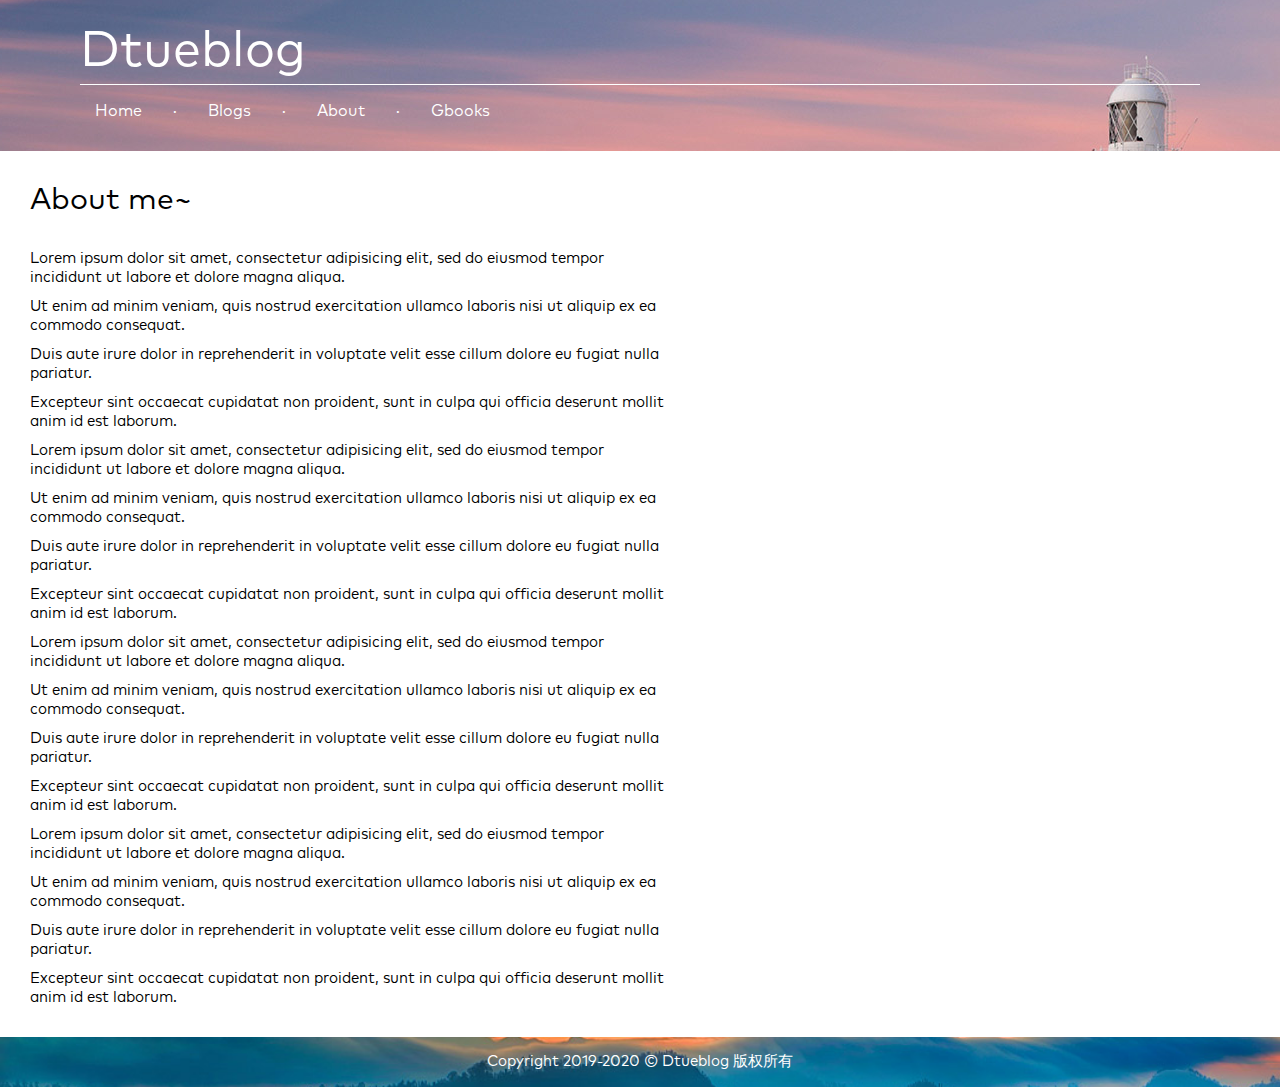
<file: about.html>
<!DOCTYPE html>
<html>
<head>
    <meta charset="UTF-8">
    <title>Dtueblog</title>
    <link rel="stylesheet" href="css/aboutStyle.css">
    <link rel="icon" href="images/favicon.png">
    <!--<link rel="stylesheet" href="css/setall.css">-->
</head>
<body><script>
document.body.style.filter = "progid:DXImageTransform.Microsoft.BasicImage(GrayScale=1)";
</script>
    <nav>
        <div class="navInto">
            <a href="index.html"><p>Dtueblog</p><hr></a>
            <ul class="navUl">
                <li class="navList" id="navL01"><a href="index.html" id="navA01" class="navA">Home</a></li>
                <li class="navList"><a class="navA"> · </a></li>
                <li class="navList" id="navL02"><a href="blogs.html" id="navA02" class="navA">Blogs</a></li>
                <li class="navList"><a class="navA"> · </a></li>
                <li class="navList" id="navL03"><a href="about.html" id="navA03" class="navA">About</a></li>
                <li class="navList"><a class="navA"> · </a></li>
                <li class="navList" id="navL05"><a href="gbook.html" id="navA05" class="navA">Gbooks</a></li>
            </ul>
        </div>
    </nav>
    <div class="about">
        <article>
            <p>About me~</p>
            <p>Lorem ipsum dolor sit amet, consectetur adipisicing elit, sed do eiusmod tempor incididunt ut labore et dolore magna aliqua. </p>
            <p>Ut enim ad minim veniam, quis nostrud exercitation ullamco laboris nisi ut aliquip ex ea commodo consequat. </p>
            <p>Duis aute irure dolor in reprehenderit in voluptate velit esse cillum dolore eu fugiat nulla pariatur. </p>
            <p>Excepteur sint occaecat cupidatat non proident, sunt in culpa qui officia deserunt mollit anim id est laborum.</p>
            <p>Lorem ipsum dolor sit amet, consectetur adipisicing elit, sed do eiusmod tempor incididunt ut labore et dolore magna aliqua. </p>
            <p>Ut enim ad minim veniam, quis nostrud exercitation ullamco laboris nisi ut aliquip ex ea commodo consequat. </p>
            <p>Duis aute irure dolor in reprehenderit in voluptate velit esse cillum dolore eu fugiat nulla pariatur. </p>
            <p>Excepteur sint occaecat cupidatat non proident, sunt in culpa qui officia deserunt mollit anim id est laborum.</p>
            <p>Lorem ipsum dolor sit amet, consectetur adipisicing elit, sed do eiusmod tempor incididunt ut labore et dolore magna aliqua. </p>
            <p>Ut enim ad minim veniam, quis nostrud exercitation ullamco laboris nisi ut aliquip ex ea commodo consequat. </p>
            <p>Duis aute irure dolor in reprehenderit in voluptate velit esse cillum dolore eu fugiat nulla pariatur. </p>
            <p>Excepteur sint occaecat cupidatat non proident, sunt in culpa qui officia deserunt mollit anim id est laborum.</p>
            <p>Lorem ipsum dolor sit amet, consectetur adipisicing elit, sed do eiusmod tempor incididunt ut labore et dolore magna aliqua. </p>
            <p>Ut enim ad minim veniam, quis nostrud exercitation ullamco laboris nisi ut aliquip ex ea commodo consequat. </p>
            <p>Duis aute irure dolor in reprehenderit in voluptate velit esse cillum dolore eu fugiat nulla pariatur. </p>
            <p>Excepteur sint occaecat cupidatat non proident, sunt in culpa qui officia deserunt mollit anim id est laborum.</p>
        </article>
    </div>
    <footer>
        <p>Copyright 2019-2020 &copy; Dtueblog 版权所有</p>
    </footer>
</body>
</html>
</file>
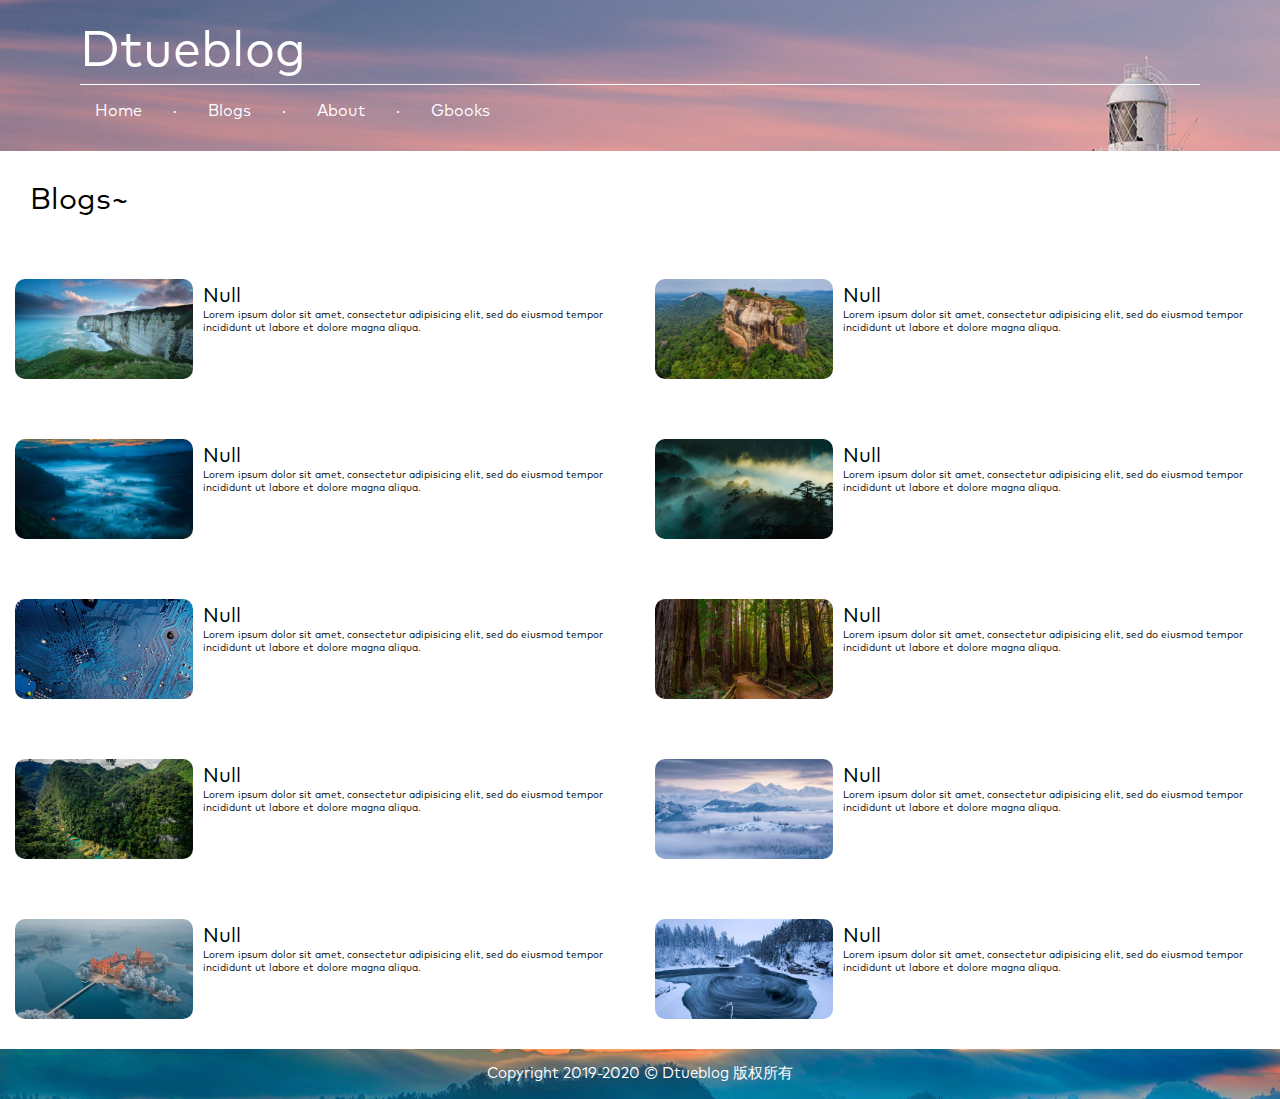
<file: blogs.html>
<!DOCTYPE html>
<html>
<head>
    <meta charset="UTF-8">
    <title>Dtueblog</title>
    <link rel="stylesheet" href="css/blogStyle.css">
    <link rel="icon" href="images/favicon.png">
    <!--<link rel="stylesheet" href="css/setall.css">-->
</head>
<body><script>
document.body.style.filter = "progid:DXImageTransform.Microsoft.BasicImage(GrayScale=1)";
</script>
    <nav>
        <div class="navInto">
            <a href="index.html"><p>Dtueblog</p><hr></a>
            <ul class="navUl">
                <li class="navList" id="navL01"><a href="index.html" id="navA01" class="navA">Home</a></li>
                <li class="navList"><a class="navA"> · </a></li>
                <li class="navList" id="navL02"><a href="blogs.html" id="navA02" class="navA">Blogs</a></li>
                <li class="navList"><a class="navA"> · </a></li>
                <li class="navList" id="navL03"><a href="about.html" id="navA03" class="navA">About</a></li>
                <li class="navList"><a class="navA"> · </a></li>
                <li class="navList" id="navL05"><a href="gbook.html" id="navA05" class="navA">Gbooks</a></li>
            </ul>
        </div>
    </nav>
    <article>
        <p>Blogs~</p>
    </article>
    <div class="bigRow" id="br02">
        <div class="viewBox" id="vr01">
            <div class="boxImg" id="bi01">
                <img src="images/poster01.jpg" height="100px" class="rowImg">
            </div>
            <div class="rowBox" id="rb01">
                <p class="rowTitle" id="rt01">Null</p>
                <p class="rowContent" id="rc01">Lorem ipsum dolor sit amet, consectetur adipisicing elit, sed do eiusmod tempor incididunt ut labore et dolore magna aliqua.</p>
            </div>
        </div>
        <div class="viewBox" id="vr02">
            <div class="boxImg" id="bi02">
                <img src="images/poster02.jpg" height="100px" class="rowImg">
            </div>
            <div class="rowBox" id="rb01">
                <p class="rowTitle" id="rt02">Null</p>
                <p class="rowContent" id="rc02">Lorem ipsum dolor sit amet, consectetur adipisicing elit, sed do eiusmod tempor incididunt ut labore et dolore magna aliqua.</p>
            </div>
        </div>
    </div>
    <div class="bigRow" id="br03">
        <div class="viewBox" id="vr03">
            <div class="boxImg" id="bi03">
                <img src="images/poster03.jpg" height="100px" class="rowImg">
            </div>
            <div class="rowBox" id="rb03">
                <p class="rowTitle" id="rt03">Null</p>
                <p class="rowContent" id="rc03">Lorem ipsum dolor sit amet, consectetur adipisicing elit, sed do eiusmod tempor incididunt ut labore et dolore magna aliqua.</p>
            </div>
        </div>
        <div class="viewBox" id="vr04">
            <div class="boxImg" id="bi04">
                <img src="images/poster04.jpg" height="100px" class="rowImg">
            </div>
            <div class="rowBox" id="rb04">
                <p class="rowTitle" id="rt04">Null</p>
                <p class="rowContent" id="rc04">Lorem ipsum dolor sit amet, consectetur adipisicing elit, sed do eiusmod tempor incididunt ut labore et dolore magna aliqua.</p>
            </div>
        </div>
    </div>
    <div class="bigRow" id="br05">
        <div class="viewBox" id="vr05">
            <div class="boxImg" id="bi05">
                <img src="images/poster05.jpg" height="100px" class="rowImg">
            </div>
            <div class="rowBox" id="rb05">
                <p class="rowTitle" id="rt05">Null</p>
                <p class="rowContent" id="rc05">Lorem ipsum dolor sit amet, consectetur adipisicing elit, sed do eiusmod tempor incididunt ut labore et dolore magna aliqua.</p>
            </div>
        </div>
        <div class="viewBox" id="vr06">
            <div class="boxImg" id="bi06">
                <img src="images/poster06.jpg" height="100px" class="rowImg">
            </div>
            <div class="rowBox" id="rb06">
                <p class="rowTitle" id="rt06">Null</p>
                <p class="rowContent" id="rc06">Lorem ipsum dolor sit amet, consectetur adipisicing elit, sed do eiusmod tempor incididunt ut labore et dolore magna aliqua.</p>
            </div>
        </div>
    </div>
    <div class="bigRow" id="br07">
        <div class="viewBox" id="vr07">
            <div class="boxImg" id="bi07">
                <img src="images/poster07.jpg" height="100px" class="rowImg">
            </div>
            <div class="rowBox" id="rb07">
                <p class="rowTitle" id="rt07">Null</p>
                <p class="rowContent" id="rc07">Lorem ipsum dolor sit amet, consectetur adipisicing elit, sed do eiusmod tempor incididunt ut labore et dolore magna aliqua.</p>
            </div>
        </div>
        <div class="viewBox" id="vr08">
            <div class="boxImg" id="bi08">
                <img src="images/poster08.jpg" height="100px" class="rowImg">
            </div>
            <div class="rowBox" id="rb08">
                <p class="rowTitle" id="rt08">Null</p>
                <p class="rowContent" id="rc08">Lorem ipsum dolor sit amet, consectetur adipisicing elit, sed do eiusmod tempor incididunt ut labore et dolore magna aliqua.</p>
            </div>
        </div>
    </div>
    <div class="bigRow" id="br09">
        <div class="viewBox" id="vr09">
            <div class="boxImg" id="bi09">
                <img src="images/poster09.jpg" height="100px" class="rowImg">
            </div>
            <div class="rowBox" id="rb09">
                <p class="rowTitle" id="rt09">Null</p>
                <p class="rowContent" id="rc09">Lorem ipsum dolor sit amet, consectetur adipisicing elit, sed do eiusmod tempor incididunt ut labore et dolore magna aliqua.</p>
            </div>
        </div>
        <div class="viewBox" id="vr10">
            <div class="boxImg" id="bi10">
                <img src="images/poster10.jpg" height="100px" class="rowImg">
            </div>
            <div class="rowBox" id="rb10">
                <p class="rowTitle" id="rt10">Null</p>
                <p class="rowContent" id="rc10">Lorem ipsum dolor sit amet, consectetur adipisicing elit, sed do eiusmod tempor incididunt ut labore et dolore magna aliqua.</p>
            </div>
        </div>
    </div>
    <footer>
        <p>Copyright 2019-2020 &copy; Dtueblog 版权所有</p>
    </footer>
</body>
</html>
</file>
<file: css/aboutStyle.css>
*{
    margin: 0;
    padding: 0;
}
@font-face {
    font-family: 'Nangong';
    src: url('../fonts/HYNanGongTiJ.ttf') format('truetype');
}@font-face {
    font-family: 'MarkPro';
    src: url('../fonts/MarkPro.otf') format('opentype');
}

nav{
    background-image: url(../images/header01.jpg);
    background-position: -150px -50px;
    background-repeat: no-repeat;
    overflow: hidden;
    width: 100vw;
    font-family: "MarkPro";
}

.navInto{
    padding: 20px 80px;
}

hr{
    height:1px;
    border:none;
    border-top:1px solid #fff;
}

.navUl{
    list-style: none;
    overflow: hidden;
}

.navList{
    margin-top: 15px;
    margin-right: 15px;
    margin-bottom: 10px;
    margin-left: 15px;
    float: left;
}

.navInto a p{
    color: #fff;
    font-size: 50px;
}

.navInto a{
    text-decoration: none;
}

.navInto a p:hover{
    color: lightgray;
}

.navA{
    text-decoration: none;
    color: #fff;
}

.navA:hover{
    color: lightgray;
}

article{
    font-family: "MarkPro";
    width: 50vw;
    margin-top: 30px;
    margin-left: 30px;
    margin-bottom: 30px;
}
article p{
    margin-top: 5px;
    margin-bottom: 10px;
    font-size: 15px;
}article p:nth-child(1){
    font-size: 30px;
    margin-bottom: 30px;
}

footer{
    height: 50px;
    width: 100vw;
    background-image: url(../images/poster03.jpg);
    background-size: auto 100vw;
    background-position: 0px -50px;
    background-repeat: no-repeat;
    font-family: "MarkPro";
}

footer p{
    color: #fff;
    font-size: 15px;
    display: block;
    line-height: 50px;
    text-align: center;
}

#vr01,#vr03,#vr05,#vr07,#vr09{
    border-right: #000 solid 1px;
}
</file>
<file: css/setall.css>
html,
body {
	filter: progid:DXImageTransform.Microsoft.BasicImage(grayscale=1);
	-webkit-filter: grayscale(100%);
	-moz-filter: grayscale(100%);
	-ms-filter: grayscale(100%);
	-o-filter: grayscale(100%);
	filter: grayscale(100%);
	filter: gray;
}
</file>
<file: css/blogStyle.css>
*{
    margin: 0;
    padding: 0;
}
@font-face {
    font-family: 'Nangong';
    src: url('../fonts/HYNanGongTiJ.ttf') format('truetype');
}@font-face {
    font-family: 'MarkPro';
    src: url('../fonts/MarkPro.otf') format('opentype');
}

nav{
    background-image: url(../images/header01.jpg);
    background-position: -150px -50px;
    background-repeat: no-repeat;
    overflow: hidden;
    width: 100vw;
    font-family: "MarkPro";
}

.navInto{
    padding: 20px 80px;
}

hr{
    height:1px;
    border:none;
    border-top:1px solid #fff;
}

.navUl{
    list-style: none;
    overflow: hidden;
}

.navList{
    margin-top: 15px;
    margin-right: 15px;
    margin-bottom: 10px;
    margin-left: 15px;
    float: left;
}

.navInto a p{
    color: #fff;
    font-size: 50px;
}

.navInto a{
    text-decoration: none;
}

.navInto a p:hover{
    color: lightgray;
}

.navA{
    text-decoration: none;
    color: #fff;
}

.navA:hover{
    color: lightgray;
}

.bigRow{
    width: 100vw;
}

.rowBox{
    margin-left: 10px;
    margin-top: 5px;
    margin-bottom: 5px;
}

.boxImg,.bigRow{
    display: flex;
}

.rowImg{
    border-radius: 10px;
}

.viewBox{
    display: flex;
    width: 80vw;
    height: 100px;
    margin-left: 15px;
    margin-top: 30px;
    margin-bottom: 30px;
    /*background-color: #ffeaa7;*/
}

.rowTitle{
    font-size: 20px;
    font-family: "MarkPro";
}

.rowContent{
    font-size: 10px;
    font-family: 'Nangong';
    font-family: "MarkPro";
}

footer{
    height: 50px;
    width: 100vw;
    background-image: url(../images/poster03.jpg);
    background-size: auto 100vw;
    background-position: 0px -50px;
    background-repeat: no-repeat;
    font-family: "MarkPro";
}

footer p{
    color: #fff;
    font-size: 15px;
    display: block;
    line-height: 50px;
    text-align: center;
}

article{
    font-family: "MarkPro";
    width: 50vw;
    margin-top: 30px;
    margin-left: 30px;
    margin-bottom: 30px;
}
article p{
    font-size: 15px;
}article p:nth-child(1){
    font-size: 30px;
    margin-bottom: 30px;
}
</file>
